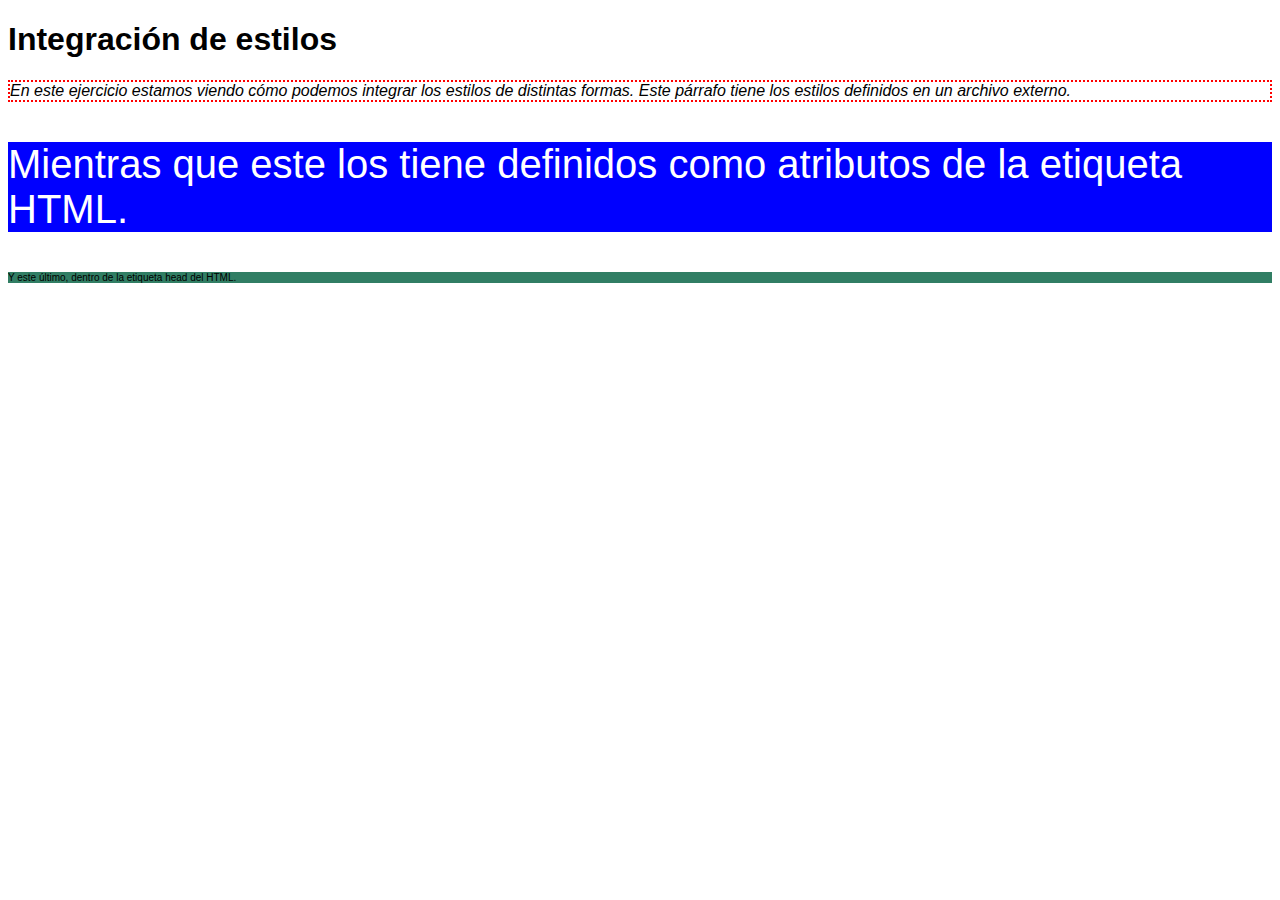
<file: Ejercicio1/index.html>
<!DOCTYPE html>
<html>
    <head>
        <title> Ejercicio 1 </title>
        <meta charset="utf-8">
        <link rel="stylesheet" href="style.css">
        <style>
            #third{
                background-color:rgb(49, 126, 100);
                margin-top: 40px;
                font-size: 10px;
            }
        </style>
    </head>
    <body>
        <h1> Integración de estilos </h1>
        <p class="first"> En este ejercicio estamos viendo cómo podemos integrar los estilos de distintas formas. Este párrafo tiene los estilos definidos en un archivo externo.</p>
        <p style="font-size: 40px; background-color: blue; color: white;"> Mientras que este los tiene definidos como atributos de la etiqueta HTML. </p>
        <p id="third"> Y este último, dentro de la etiqueta head del HTML. </p>
    </body>
</html>
</file>
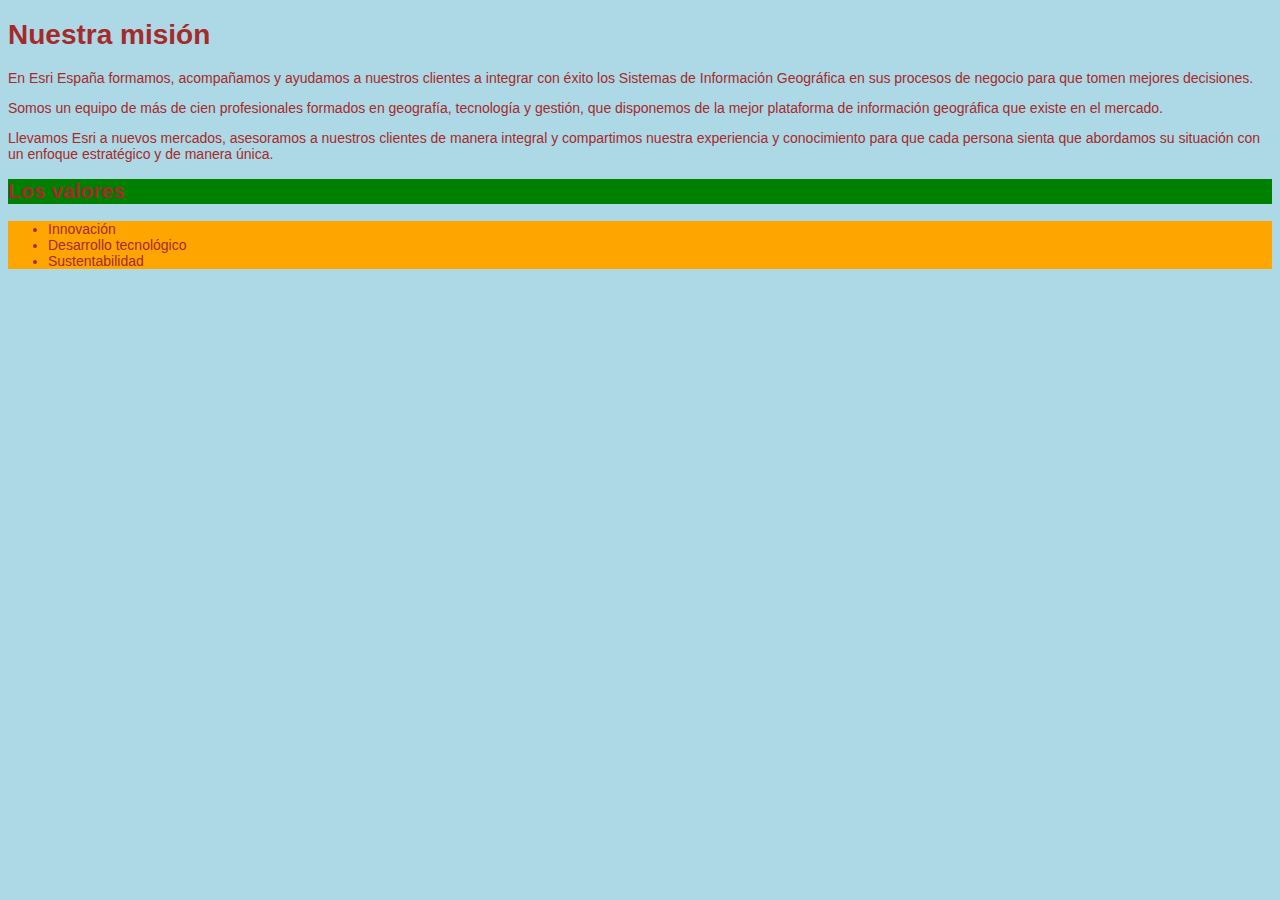
<file: Ejercicio2/index.html>
<!DOCTYPE html>
<html>
    <head>
        <title> Ejercicio 2 </title>
        <meta charset="utf-8">
        <link rel="stylesheet" href="style.css">
    </head>
    <body>
        <h1>Nuestra misión</h1>
        <div>
            <p>En Esri España formamos, acompañamos y ayudamos a nuestros clientes a integrar con éxito los Sistemas de Información Geográfica en sus procesos de negocio para que tomen mejores decisiones.</p>
            <p>Somos un equipo de más de cien profesionales formados en geografía, tecnología y gestión, que disponemos de la mejor plataforma de información geográfica que existe en el mercado.</p>
            <p>Llevamos Esri a nuevos mercados, asesoramos a nuestros clientes de manera integral y compartimos nuestra experiencia y conocimiento para que cada persona sienta que abordamos su situación con un enfoque estratégico y de manera única.</p>
        </div>
        <div>
            <h2>Los valores</h2>
            <ul>
                <li>Innovación</li>
                <li>Desarrollo tecnológico</li>
                <li>Sustentabilidad</li>
            </ul>
            </div>
    </body>
</html>
</file>
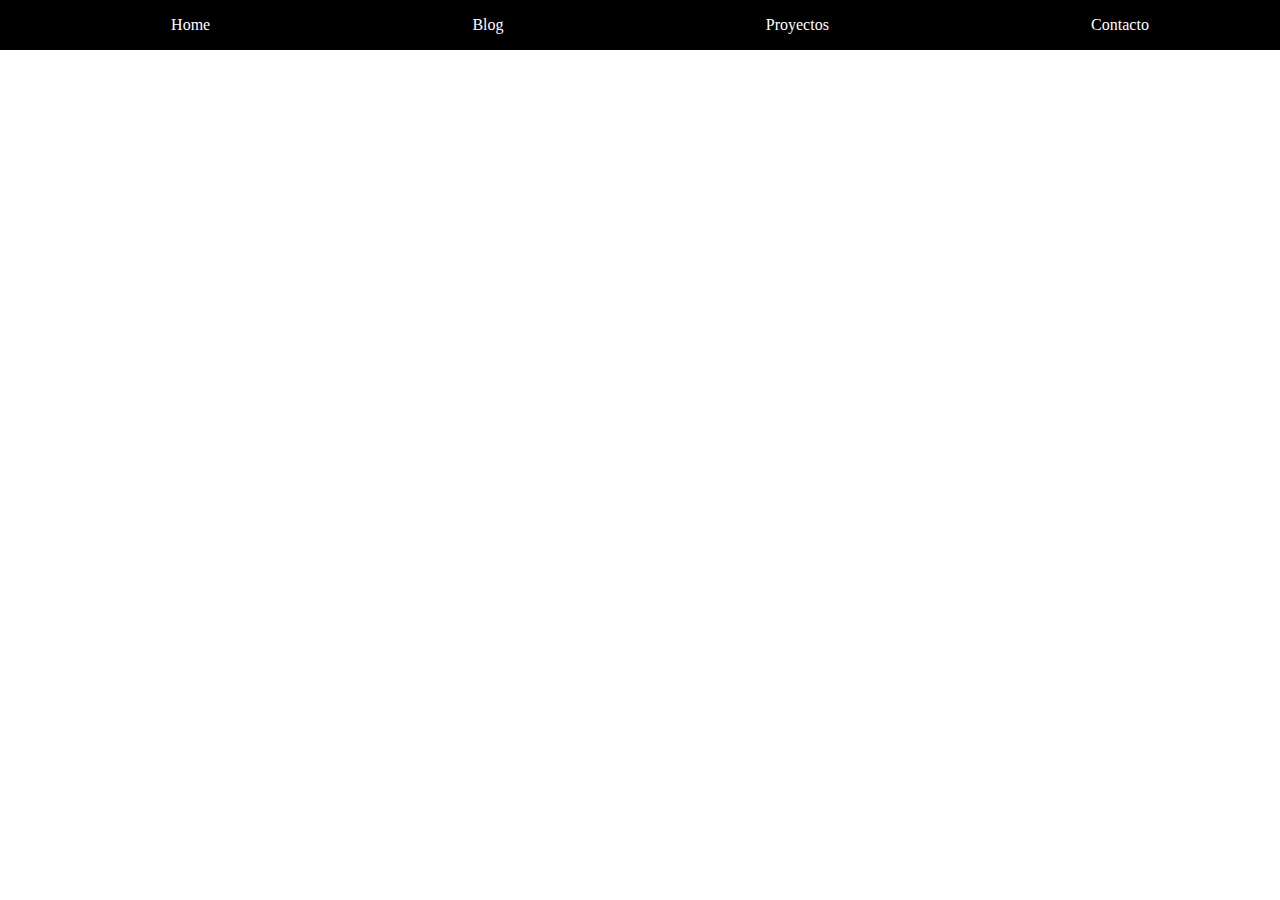
<file: Ejercicio3/index.html>
<!DOCTYPE html>
<html>
    <head>
        <title> Ejercicio 3 </title>
        <meta charset=" utf-8">
        <link rel="stylesheet" href="style.css">
    </head>
    <body>
        <ul class="menu">
            <li>Home</li>
            <li>Blog</li>
            <li>Proyectos</li>
            <li>Contacto</li>
        </ul>
    </body>
</html>
</file>
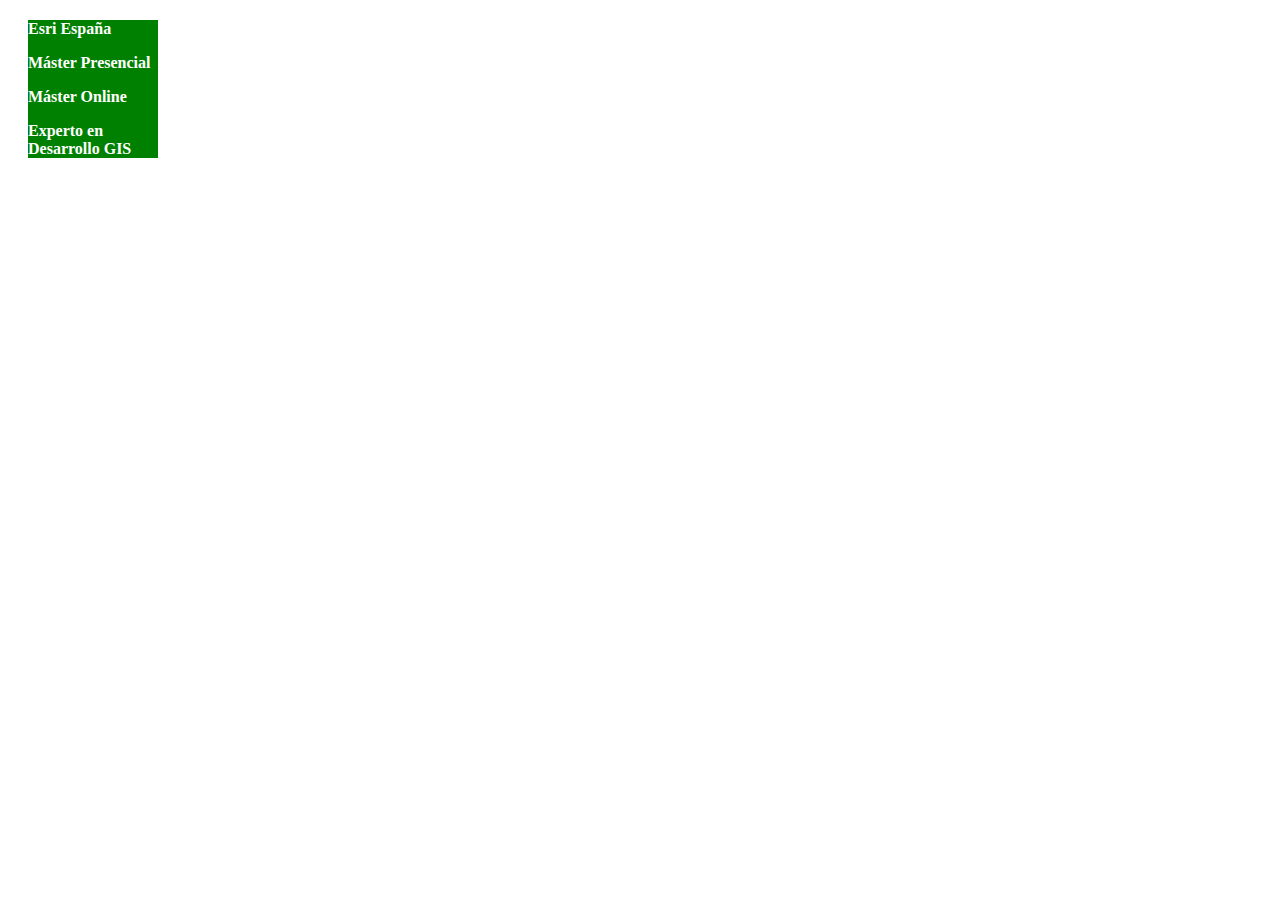
<file: Ejercicio4/index.html>
<!DOCTYPE html>
<html>
    <head>
        <title> Ejercicio 4 </title>
        <meta charset="utf-8">
        <link rel="stylesheet" href="main.css">
        <style>
            a{ 
                text-decoration: none;
                
            }
        </style>
    </head>
    <body>
    <div class="menu">
        <p><a href="https://www.esri.es/es-es/home">Esri España</a></p>
        <p><a href="https://www.esri.es/es-es/cursos-y-master/masters-esri/mastergis-presencial">Máster Presencial</a></p>
        <p><a href="https://www.esri.es/es-es/cursos-y-master/masters-esri/mastergis-online">Máster Online</a></p>
        <p><a href="https://www.esri.es/es-es/cursos-y-master/masters-esri/experto-gis">Experto en Desarrollo GIS</a></p>
    </div>
    </body>
</html>
</file>
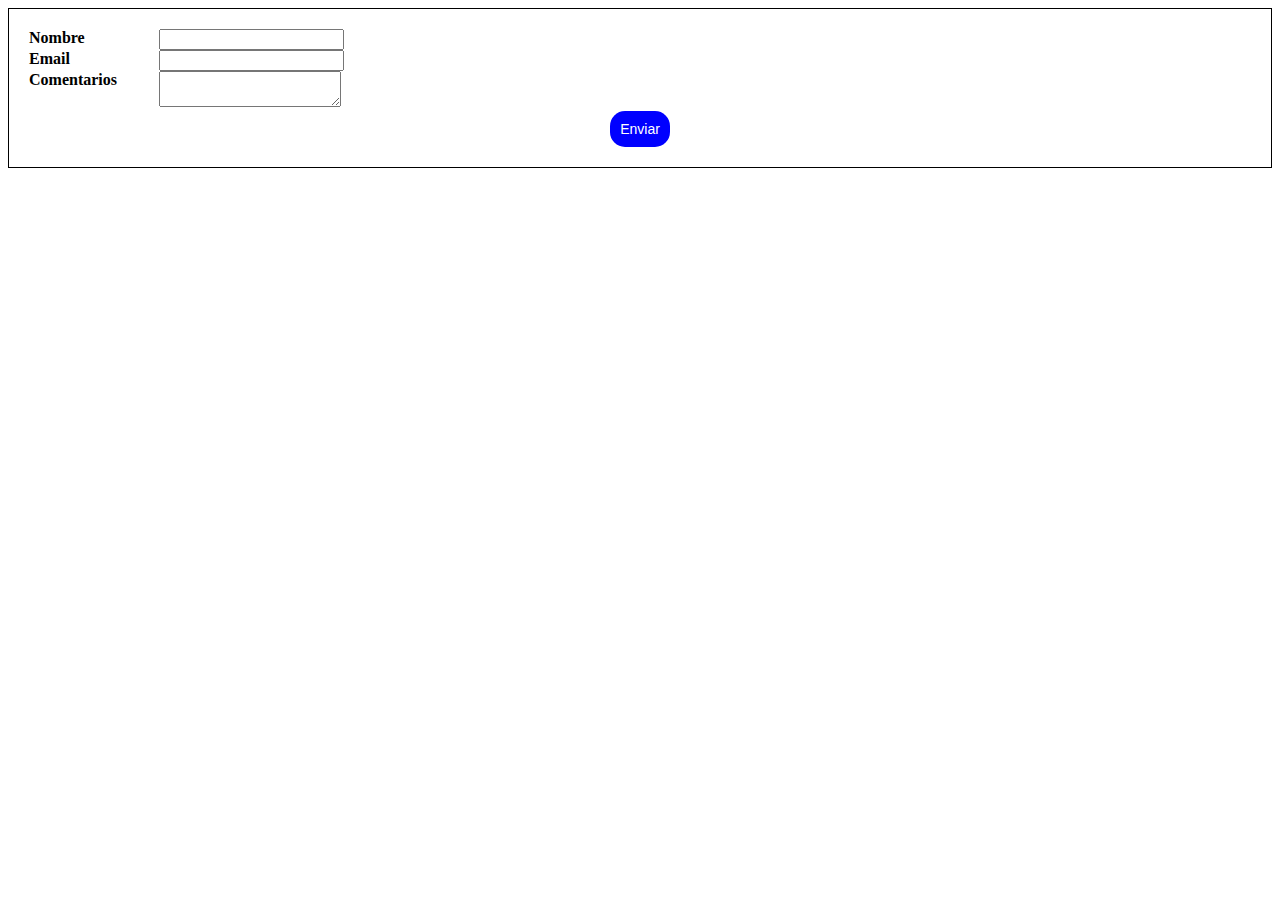
<file: Ejercicio5/index.html>
<!DOCTYPE html>
<html>
    <head>
        <title> Ejercicio 5 </title>
        <meta charset="utf-8">
        <link rel="stylesheet" href="main.css">
    </head>
    <body>
       <form action="POST" id="formContainer">
        <label class="label-form" for="FirstName">Nombre</label>
        <input type="text" name="FirstName">
        <br>
        <label class="label-form" for="mail">Email</label>
        <input type="mail" name="mail">
        <br>
        <label class="label-form" for="comments">Comentarios</label>
        <textarea name="comments"></textarea>
        <br>
        <div class="Container-button">
         <button class="send-button" type="submit">Enviar</button>
        </div>
       </form> 
    </body>
</html>
</file>
<file: Ejercicio1/style.css>
body{
    font-family: 'Segoe UI', Tahoma, Geneva, Verdana, sans-serif;
}

.first{
    font-style: italic;
    border: 2px dotted red;
}
</file>
<file: Ejercicio2/style.css>
body{
    font-size: 14px;
    font-family: 'Gill Sans', 'Gill Sans MT', Calibri, 'Trebuchet MS', sans-serif;
    color: brown;
    background-color:lightblue;
    line-height: 1.15;
}

@media all and (min-width: 600px){
    h2{
        background-color: green;
    }
    ul{
        background-color: orange;
    }
}
</file>
<file: Ejercicio3/style.css>
body{
    margin: 0;
}

.menu{
    margin: 0;
    background-color: black;
    color: white;
    list-style: none;
    display: flex;
    flex-direction: row;
    justify-content: space-around;
    align-items: center;
    height: 50px;
}

.menu li:hover{
color: blueviolet;
}
</file>
<file: Ejercicio4/main.css>
.menu{
    margin: 20px;
    background-color: green;
    width: 130px;
}

.menu a{
   color: white;
   font-weight: bolder;
}

.menu a:hover {
background-color: rgb(7, 77, 7);
}
</file>
<file: Ejercicio5/main.css>
#formContainer {
border: 1px solid black;
padding: 20px;
}
.label-form{
    font-weight: bolder;
    width: 100px;
    padding-right: 30px;
    float:left;
}
.Container-button{
    text-align: center;
}
.send-button{
    background-color: blue;
    color: white;
    border: none;
    border-radius: 15px;
    padding: 10px;
    font-size: 14px;
}
.send-button:hover{
    cursor: pointer;
    background-color: lightskyblue;
}
</file>
